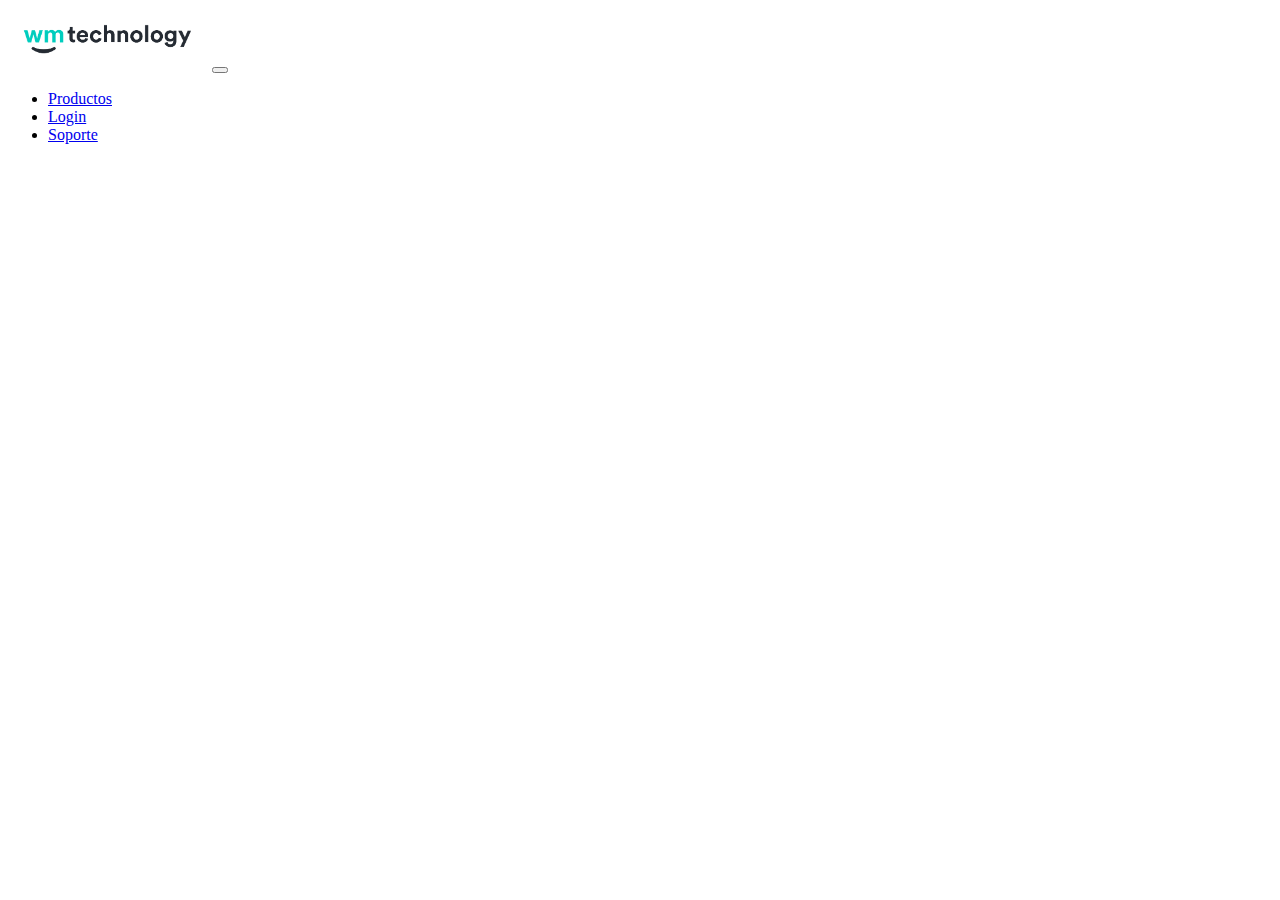
<file: Front/index.html>
<!DOCTYPE html>
<html lang="es">

<head>
  <meta charset="UTF-8" />
  <meta http-equiv="X-UA-Compatible" content="IE=edge" />
  <meta name="viewport" content="width=device-width, initial-scale=1.0" />
  <link rel="icon" href="img/favicon-32x32.png" type="png" />
  <title>CN03_wmessence</title>
  <link href="https://cdn.jsdelivr.net/npm/bootstrap@5.2.2/dist/css/bootstrap.min.css" rel="stylesheet"
    integrity="sha384-Zenh87qX5JnK2Jl0vWa8Ck2rdkQ2Bzep5IDxbcnCeuOxjzrPF/et3URy9Bv1WTRi" crossorigin="anonymous" />
</head>
<header>
  <nav class="navbar navbar-expand-lg bg-light">
    <div class="container-fluid">
      <a class="navbar-brand" href="#"><img src="img/wmtechnology_logo_2x.png" alt="wmtechnology"
          width="200" /></a>
      <button class="navbar-toggler" type="button" data-bs-toggle="collapse" data-bs-target="#navbarNav"
        aria-controls="navbarNav" aria-expanded="false" aria-label="Toggle navigation">
        <span class="navbar-toggler-icon"></span>
      </button>
      <div class="collapse navbar-collapse" id="navbarNav">
        <ul class="navbar-nav nav-tabs">
          <li class="nav-item">
            <a class="nav-link active fw-semibold" aria-current="page" href="Index.html">Productos</a>
          </li>
          <li class="nav-item">
            <a class="nav-link" href="Login.html">Login</a>
          </li>
          <li class="nav-item">
            <a class="nav-link" href="#">Soporte</a>
          </li>
        </ul>
      </div>
    </div>
  </nav>
</header>
<body>
  <main class="container d-flex justify-content-center align-items-center pt-2">
    <div class="row" id="Productos">
      <!-- <div class="col-md-6 col-lg-4 p-1">
            <div class="card mb-2 p-2 shadow h-100">
              <div class="row g-0">
                <div class="col-md-4" style="background-color: rgba(255,0,0,0.1);">
                  <img src="img/Camisetas/Base/camiseta-de-futbol.png" class="img-fluid rounded-start" alt="...">
                </div>
                <div class="col-md-8">
                  <div class="card-body">
                    <h5 class="card-title">Card title</h5>
                    <p class="card-text">This is a wider card with supporting text below as a natural lead-in to additional content. This content is a little bit longer.</p>
                    <p class="card-text"><small class="text-muted">Last updated 3 mins ago</small></p>
                  </div>
                </div>
              </div>
            </div>
          </div>
          <div class="col-md-6 col-lg-4 p-1">
            <div class="card mb-2 p-2 shadow h-100">
              <div class="row g-0">
                <div class="col-md-4" style="background-color: rgba(255,0,0,0.1);">
                  <img src="img/Camisetas/Base/camiseta-de-futbol.png" class="img-fluid rounded-start" alt="...">
                </div>
                <div class="col-md-8">
                  <div class="card-body">
                    <h5 class="card-title">Card title</h5>
                    <p class="card-text">This is a wider card with supporting text below as a natural lead-in to additional content. This content is a little bit longer.</p>
                    <p class="card-text"><small class="text-muted">Last updated 3 mins ago</small></p>
                  </div>
                </div>
              </div>
            </div>
          </div> -->
    </div>
    <!-- Scripts de JavaScritp -->
    <script src="scripts/ProductosScript.js"></script>
    <script src="https://cdn.jsdelivr.net/npm/bootstrap@5.2.2/dist/js/bootstrap.bundle.min.js"
      integrity="sha384-OERcA2EqjJCMA+/3y+gxIOqMEjwtxJY7qPCqsdltbNJuaOe923+mo//f6V8Qbsw3"
      crossorigin="anonymous"></script>
    <script src="https://cdn.jsdelivr.net/npm/bootstrap@5.2.2/dist/js/bootstrap.min.js"
      integrity="sha384-IDwe1+LCz02ROU9k972gdyvl+AESN10+x7tBKgc9I5HFtuNz0wWnPclzo6p9vxnk"
      crossorigin="anonymous"></script>
    <script src="https://cdn.jsdelivr.net/npm/@popperjs/core@2.11.6/dist/umd/popper.min.js"
      integrity="sha384-oBqDVmMz9ATKxIep9tiCxS/Z9fNfEXiDAYTujMAeBAsjFuCZSmKbSSUnQlmh/jp3"
      crossorigin="anonymous"></script>
  </main>
</body>

</html>
</file>
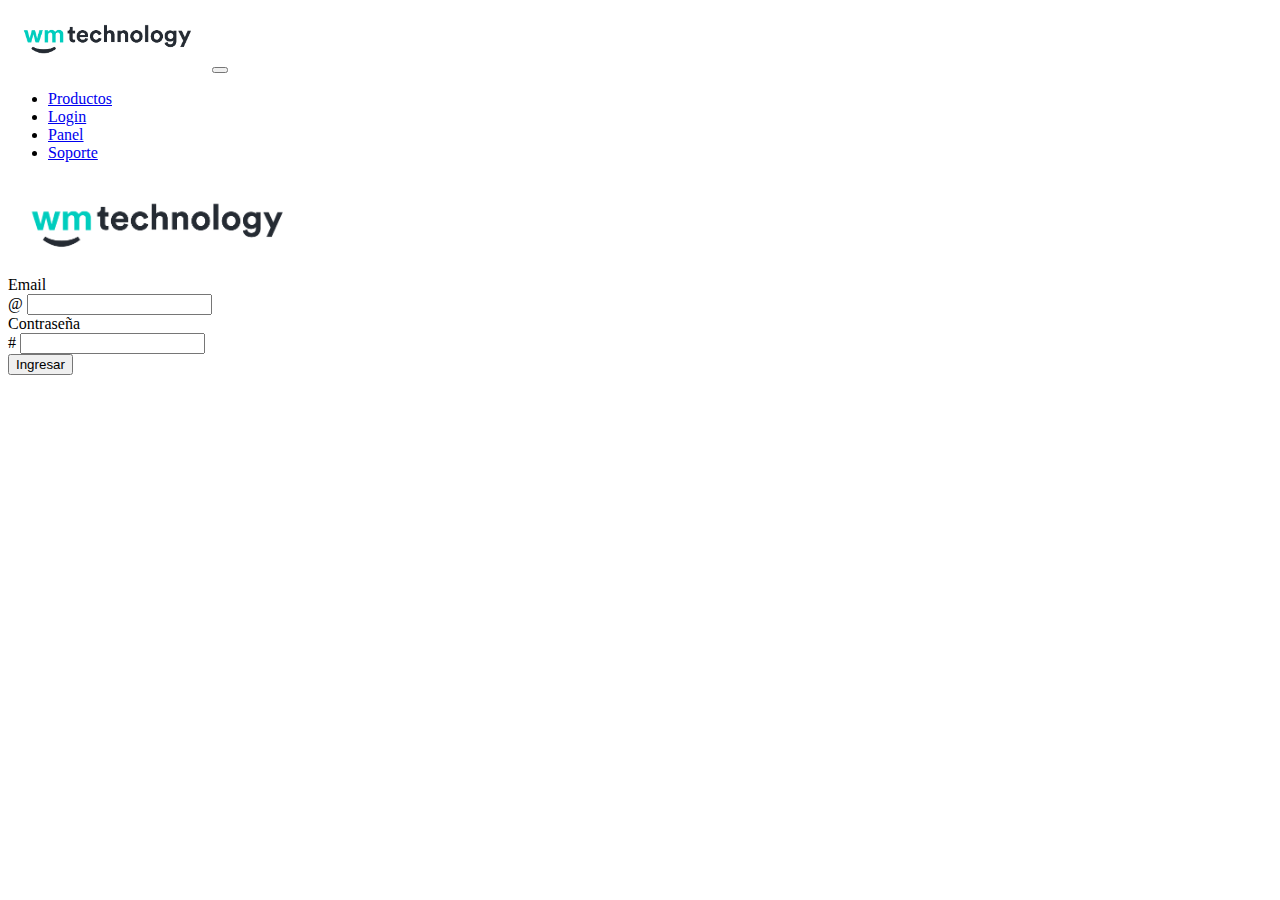
<file: Front/Login.html>
<!DOCTYPE html>
<html lang="es">

<head>
    <meta charset="UTF-8" />
    <meta http-equiv="X-UA-Compatible" content="IE=edge" />
    <meta name="viewport" content="width=device-width, initial-scale=1.0" />
    <link rel="icon" href="/Front/img/favicon-32x32.png" type="png" />
    <title>CN03_wmessence</title>
    <link href="https://cdn.jsdelivr.net/npm/bootstrap@5.2.2/dist/css/bootstrap.min.css" rel="stylesheet"
        integrity="sha384-Zenh87qX5JnK2Jl0vWa8Ck2rdkQ2Bzep5IDxbcnCeuOxjzrPF/et3URy9Bv1WTRi" crossorigin="anonymous" />
</head>
<header>
    <nav class="navbar navbar-expand-lg bg-light">
        <div class="container-fluid">
            <a class="navbar-brand" href="#"><img src="img/wmtechnology_logo_2x.png" alt="wmtechnology"
                    width="200" /></a>
            <button class="navbar-toggler" type="button" data-bs-toggle="collapse" data-bs-target="#navbarNav"
                aria-controls="navbarNav" aria-expanded="false" aria-label="Toggle navigation">
                <span class="navbar-toggler-icon"></span>
            </button>
            <div class="collapse navbar-collapse" id="navbarNav">
                <ul class="navbar-nav nav-tabs">
                    <li class="nav-item">
                        <a class="nav-link" href="Index.html">Productos</a>
                    </li>
                    <li class="nav-item">
                        <a class="nav-link active fw-semibold" aria-current="page" href="#">Login</a>
                    </li>
                    <li class="nav-item">
                        <a class="nav-link disabled" href="#">Panel</a>
                    </li>
                    <li class="nav-item">
                        <a class="nav-link" href="#">Soporte</a>
                    </li>
                </ul>
            </div>
        </div>
    </nav>
</header>

<body>
    <main class="container d-flex justify-content-center align-items-center pt-2 my-5">
        <div class="row">
            <div class="col-lg-12">
                <img src="img/wmtechnology_logo_2x.png" class="mx-auto d-block" alt="wmtechnology" width="300" />
                <form name="frm_login">
                    <div class="row mb-3">
                        <label for="inputEmail3" class="col-sm-2 col-form-label">Email</label>
                        <div class="input-group col-sm-10">
                            <span class="input-group-text">@</span>
                            <input name="usser" type="email" class="form-control" id="inputEmail3">
                        </div>
                    </div>
                    <div class="row mb-3">
                        <label for="inputPassword3" class="col-sm-2 col-form-label">Contraseña</label>
                        <div class="input-group col-sm-10">
                            <span class="input-group-text">#</span>
                            <input name="passwd" type="password" class="form-control" id="inputPassword3">
                        </div>
                    </div>
                    <div class="d-grid gap-2 d-md-flex justify-content-md-end my-5">
                        <button type="submit" onclick="login()" class="btn btn-primary btn-sm">Ingresar</button>
                    </div>
                </form>
            </div>
        </div>
    </main>

    <!-- Scripts de JavaScritp -->
    <script src="scripts/IndexScript.js"></script>
    <script src="https://cdn.jsdelivr.net/npm/bootstrap@5.2.2/dist/js/bootstrap.bundle.min.js"
        integrity="sha384-OERcA2EqjJCMA+/3y+gxIOqMEjwtxJY7qPCqsdltbNJuaOe923+mo//f6V8Qbsw3"
        crossorigin="anonymous"></script>
    <script src="https://cdn.jsdelivr.net/npm/bootstrap@5.2.2/dist/js/bootstrap.min.js"
        integrity="sha384-IDwe1+LCz02ROU9k972gdyvl+AESN10+x7tBKgc9I5HFtuNz0wWnPclzo6p9vxnk"
        crossorigin="anonymous"></script>
    <script src="https://cdn.jsdelivr.net/npm/@popperjs/core@2.11.6/dist/umd/popper.min.js"
        integrity="sha384-oBqDVmMz9ATKxIep9tiCxS/Z9fNfEXiDAYTujMAeBAsjFuCZSmKbSSUnQlmh/jp3"
        crossorigin="anonymous"></script>
</body>

</html>
</file>
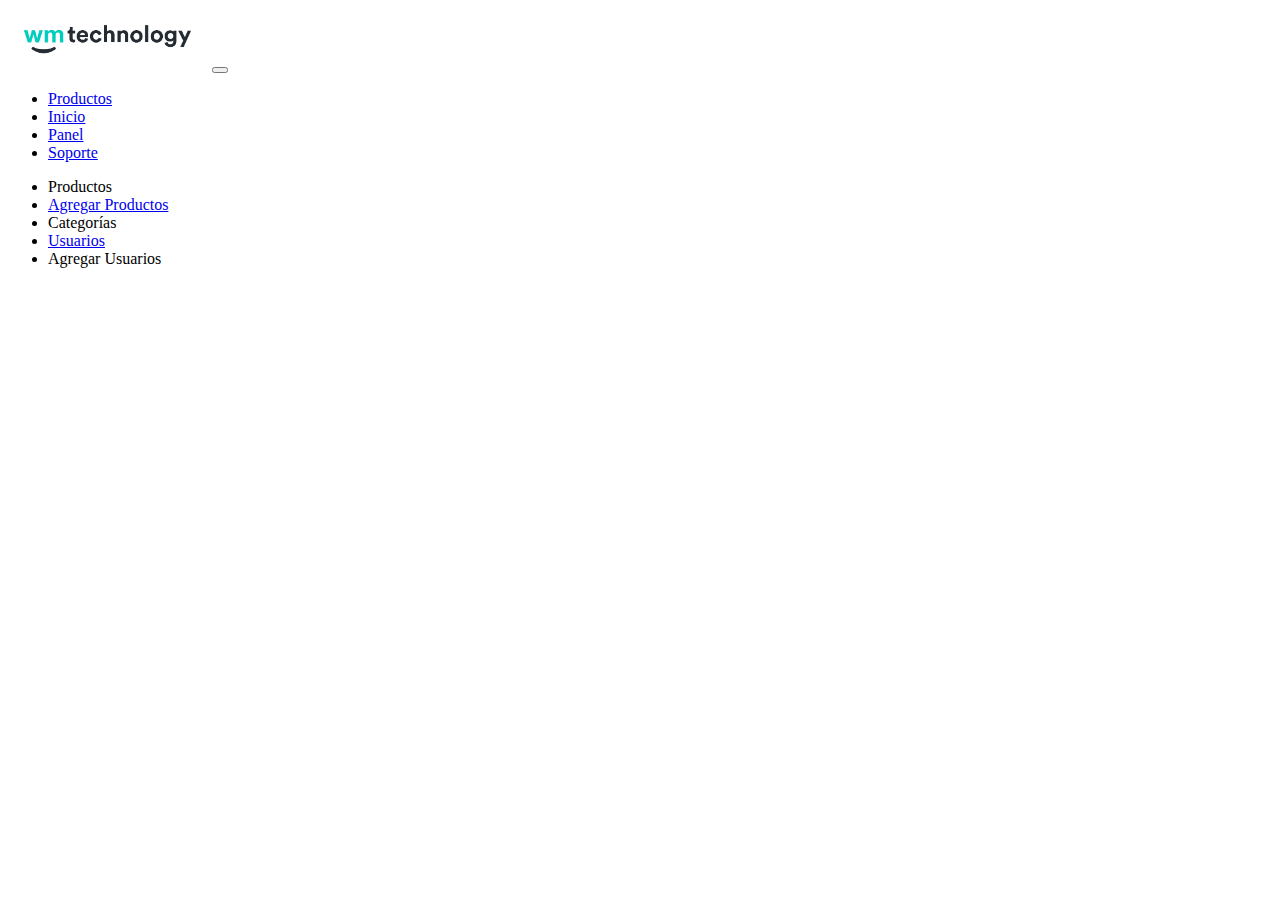
<file: Front/Panel.html>
<!DOCTYPE html>
<html lang="en">
    <head>
        <meta charset="UTF-8" />
        <meta http-equiv="X-UA-Compatible" content="IE=edge" />
        <meta name="viewport" content="width=device-width, initial-scale=1.0" />
        <link rel="icon" href="/Front/img/favicon-32x32.png" type="png" />
        <title>CN03_wmessence</title>
        <link href="https://cdn.jsdelivr.net/npm/bootstrap@5.2.2/dist/css/bootstrap.min.css" rel="stylesheet"
            integrity="sha384-Zenh87qX5JnK2Jl0vWa8Ck2rdkQ2Bzep5IDxbcnCeuOxjzrPF/et3URy9Bv1WTRi" crossorigin="anonymous" />
    </head>
    <header>
        <nav class="navbar navbar-expand-lg bg-light">
            <div class="container-fluid">
                <a class="navbar-brand" href="#"><img src="img/wmtechnology_logo_2x.png" alt="wmtechnology"
                        width="200" /></a>
                <button class="navbar-toggler" type="button" data-bs-toggle="collapse" data-bs-target="#navbarNav"
                    aria-controls="navbarNav" aria-expanded="false" aria-label="Toggle navigation">
                    <span class="navbar-toggler-icon"></span>
                </button>
                <div class="collapse navbar-collapse" id="navbarNav">
                    <ul class="navbar-nav nav-tabs">
                        <li class="nav-item">
                            <a class="nav-link" href="Index.html">Productos</a>
                        </li>
                        <li class="nav-item">
                            <a class="nav-link" aria-current="page" href="#">Inicio</a>
                        </li>
                        <li class="nav-item">
                            <a class="nav-link active fw-semibold" href="#">Panel</a>
                        </li>
                        <li class="nav-item">
                            <a class="nav-link disabled" href="#">Soporte</a>
                        </li>
                    </ul>
                </div>
            </div>
        </nav>
    </header>
<body>
    <main class="container justify-content-center align-items-center pt-2">
        <div class="row">
            <div class="card shadow col-3">
                <ul class="list-group list-group-flush">
                    <li class="list-group-item"><a>Productos</a></li>
                    <li class="list-group-item"><a href="Productos_Agregar.html">Agregar Productos</a></li>
                    <li class="list-group-item">Categorías</li>
                    <li class="list-group-item"><a href="Usuarios.html">Usuarios</a></li>
                    <li class="list-group-item">Agregar Usuarios</li>
                </ul>
            </div>
            <div class="col-lg-9">
                <article class="card shadow">
                    <div class="row g-3 p-4" id="tablas"></div>
            </div>
        </div>
        <!-- Scripts de JavaScritp -->
        <script src="scripts/PanelScript.js"></script>
        <script src="https://cdn.jsdelivr.net/npm/bootstrap@5.2.2/dist/js/bootstrap.bundle.min.js"
            integrity="sha384-OERcA2EqjJCMA+/3y+gxIOqMEjwtxJY7qPCqsdltbNJuaOe923+mo//f6V8Qbsw3"
            crossorigin="anonymous"></script>
        <script src="https://cdn.jsdelivr.net/npm/bootstrap@5.2.2/dist/js/bootstrap.min.js"
            integrity="sha384-IDwe1+LCz02ROU9k972gdyvl+AESN10+x7tBKgc9I5HFtuNz0wWnPclzo6p9vxnk"
            crossorigin="anonymous"></script>
        <script src="https://cdn.jsdelivr.net/npm/@popperjs/core@2.11.6/dist/umd/popper.min.js"
            integrity="sha384-oBqDVmMz9ATKxIep9tiCxS/Z9fNfEXiDAYTujMAeBAsjFuCZSmKbSSUnQlmh/jp3"
            crossorigin="anonymous"></script>
    </main>
</body>
</html>
</file>
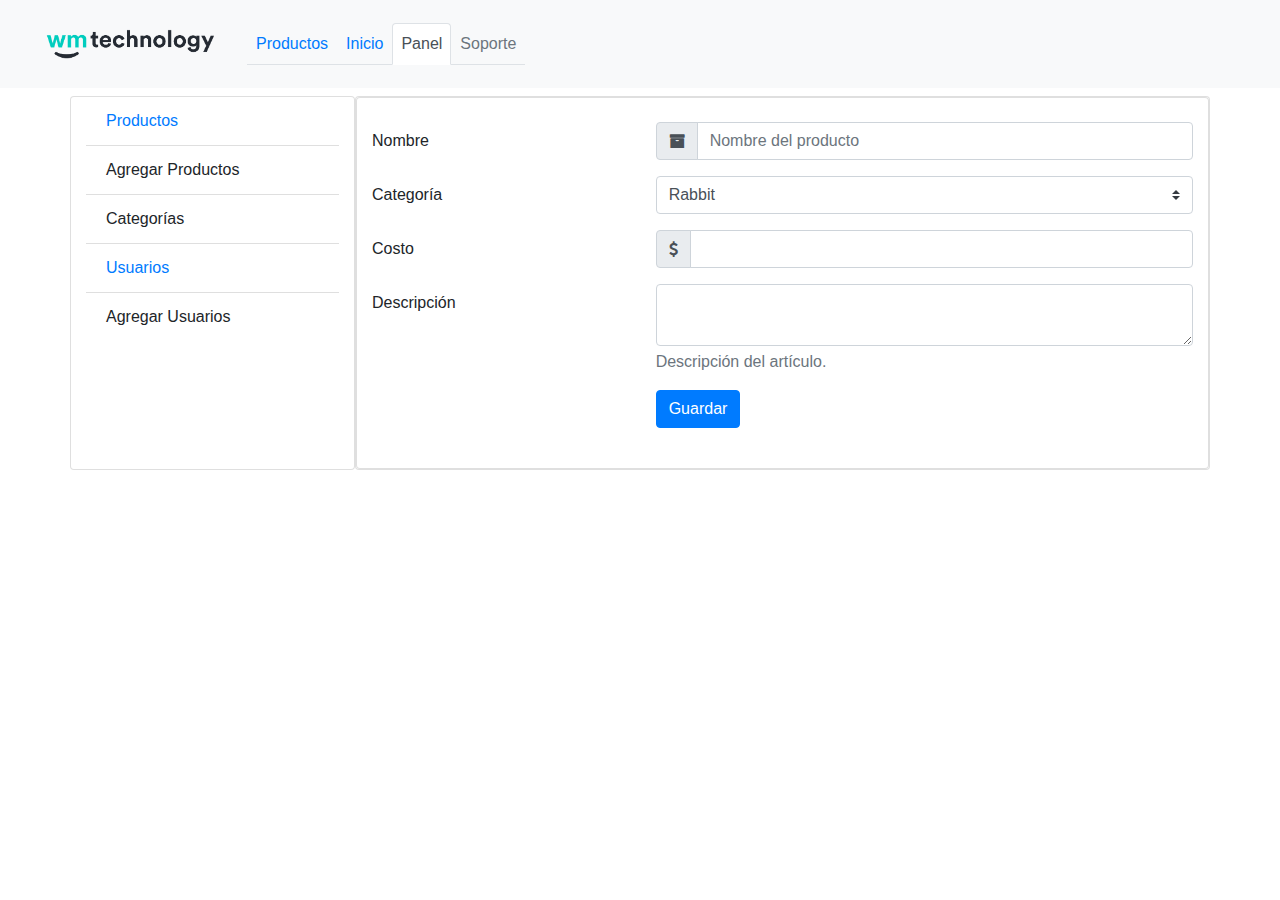
<file: Front/Productos_Agregar.html>
<!DOCTYPE html>
<html lang="en">

<head>
    <meta charset="UTF-8" />
    <meta http-equiv="X-UA-Compatible" content="IE=edge" />
    <meta name="viewport" content="width=device-width, initial-scale=1.0" />
    <link rel="icon" href="/Front/img/favicon-32x32.png" type="png" />
    <title>CN03_wmessence</title>
    <link href="https://cdn.jsdelivr.net/npm/bootstrap@5.2.2/dist/css/bootstrap.min.css" rel="stylesheet"
        integrity="sha384-Zenh87qX5JnK2Jl0vWa8Ck2rdkQ2Bzep5IDxbcnCeuOxjzrPF/et3URy9Bv1WTRi" crossorigin="anonymous" />
    <link rel="stylesheet" href="https://stackpath.bootstrapcdn.com/bootstrap/4.1.3/css/bootstrap.min.css"> 
    <link rel="stylesheet" href="https://maxcdn.bootstrapcdn.com/font-awesome/4.7.0/css/font-awesome.min.css">
    </head>
    <header>
        <nav class="navbar navbar-expand-lg bg-light">
            <div class="container-fluid">
                <a class="navbar-brand" href="#"><img src="img/wmtechnology_logo_2x.png" alt="wmtechnology"
                        width="200" /></a>
                <button class="navbar-toggler" type="button" data-bs-toggle="collapse" data-bs-target="#navbarNav"
                    aria-controls="navbarNav" aria-expanded="false" aria-label="Toggle navigation">
                    <span class="navbar-toggler-icon"></span>
                </button>
                <div class="collapse navbar-collapse" id="navbarNav">
                    <ul class="navbar-nav nav-tabs">
                        <li class="nav-item">
                            <a class="nav-link" href="Index.html">Productos</a>
                        </li>
                        <li class="nav-item">
                            <a class="nav-link" aria-current="page" href="#">Inicio</a>
                        </li>
                        <li class="nav-item">
                            <a class="nav-link active fw-semibold" href="#">Panel</a>
                        </li>
                        <li class="nav-item">
                            <a class="nav-link disabled" href="#">Soporte</a>
                        </li>
                    </ul>
                </div>
            </div>
        </nav>
    </header>
<body>
    <main class="container justify-content-center align-items-center pt-2">
        <div class="row">
            <div class="card shadow col-3">
                <ul class="list-group list-group-flush">
                    <li class="list-group-item"><a href="Panel.html">Productos</a></li>
                    <li class="list-group-item">Agregar Productos</li>
                    <li class="list-group-item">Categorías</li>
                    <li class="list-group-item"><a href="Usuarios.html">Usuarios</a></li>
                    <li class="list-group-item">Agregar Usuarios</li>
                </ul>
            </div>
            <div class="card shadow col-9">
                <div id="tablas"></div>
                <div class="row">
                    <div class="card shadow col-12">
                        <form class="my-4" name="ProductForm">
                            <div class="form-group row">
                                <label for="product_name" class="col-4 col-form-label">Nombre</label>
                                <div class="col-8">
                                    <div class="input-group">
                                        <div class="input-group-prepend">
                                            <div class="input-group-text">
                                                <i class="fa fa-archive"></i>
                                            </div>
                                        </div>
                                        <input id="product_name" name="product_name" placeholder="Nombre del producto" type="text"
                                            class="form-control">
                                    </div>
                                </div>
                            </div>
                            <div class="form-group row">
                                <label for="product_category" class="col-4 col-form-label">Categoría</label>
                                <div class="col-8">
                                    <select id="product_category" name="product_category" class="custom-select" required="">
                                        <option value="rabbit">Rabbit</option>
                                    </select>
                                </div>
                            </div>
                            <div class="form-group row">
                                <label for="product_cost" class="col-4 col-form-label">Costo</label>
                                <div class="col-8">
                                    <div class="input-group">
                                        <div class="input-group-prepend">
                                            <div class="input-group-text">
                                                <i class="fa fa-usd"></i>
                                            </div>
                                        </div>
                                        <input id="product_cost" name="product_cost" type="text" required="" class="form-control">
                                    </div>
                                </div>
                            </div>
                            <div class="form-group row">
                                <label for="product_description" class="col-4 col-form-label">Descripción</label>
                                <div class="col-8">
                                    <textarea id="product_description" name="product_description" cols="40" rows="2" class="form-control"
                                        aria-describedby="product_description_HelpBlock"></textarea>
                                    <span id="product_description_HelpBlock" class="form-text text-muted">Descripción del artículo.</span>
                                </div>
                            </div>
                            <div class="form-group row">
                                <div class="offset-4 col-8">
                                    <button name="submit" type="button" class="btn btn-primary" onclick="guardar()">Guardar</button>
                                </div>
                            </div>
                        </form>
                    </div>
                </div>
            </div>
        </div>
        <!-- Scripts de JavaScritp -->
        <!-- <script src="scripts/AdmonScript.js"></script> -->
        <script src="scripts/ProductosAgregarScript.js"></script>
        <script src="https://cdn.jsdelivr.net/npm/bootstrap@5.2.2/dist/js/bootstrap.bundle.min.js"
            integrity="sha384-OERcA2EqjJCMA+/3y+gxIOqMEjwtxJY7qPCqsdltbNJuaOe923+mo//f6V8Qbsw3"
            crossorigin="anonymous"></script>
        <script src="https://cdn.jsdelivr.net/npm/bootstrap@5.2.2/dist/js/bootstrap.min.js"
            integrity="sha384-IDwe1+LCz02ROU9k972gdyvl+AESN10+x7tBKgc9I5HFtuNz0wWnPclzo6p9vxnk"
            crossorigin="anonymous"></script>
        <script src="https://cdn.jsdelivr.net/npm/@popperjs/core@2.11.6/dist/umd/popper.min.js"
            integrity="sha384-oBqDVmMz9ATKxIep9tiCxS/Z9fNfEXiDAYTujMAeBAsjFuCZSmKbSSUnQlmh/jp3"
            crossorigin="anonymous"></script>
    </main>
</body>

</html>
</file>
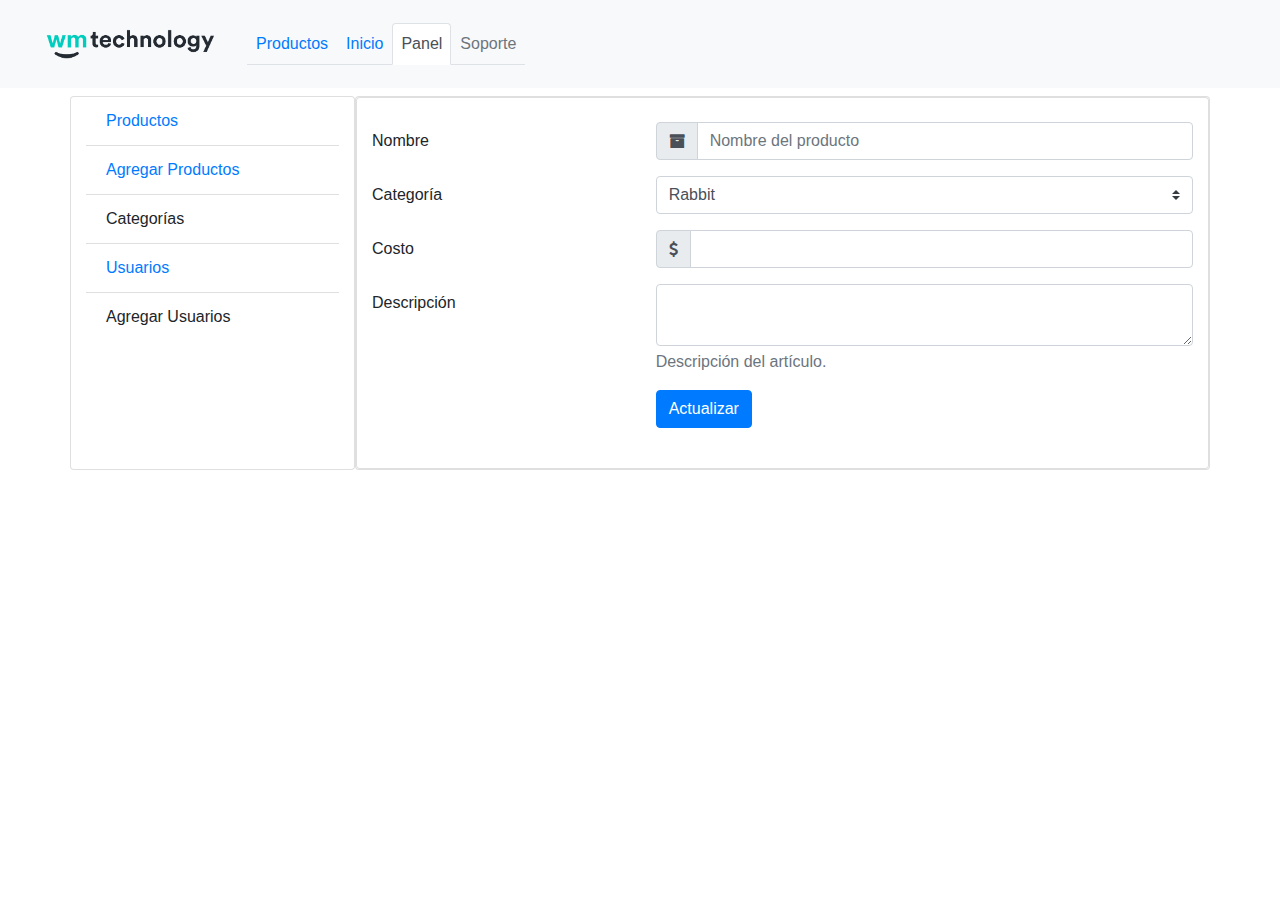
<file: Front/Productos_Editar.html>
<!DOCTYPE html>
<html lang="en">

<head>
    <meta charset="UTF-8" />
    <meta http-equiv="X-UA-Compatible" content="IE=edge" />
    <meta name="viewport" content="width=device-width, initial-scale=1.0" />
    <link rel="icon" href="/Front/img/favicon-32x32.png" type="png" />
    <title>CN03_wmessence</title>
    <link href="https://cdn.jsdelivr.net/npm/bootstrap@5.2.2/dist/css/bootstrap.min.css" rel="stylesheet"
        integrity="sha384-Zenh87qX5JnK2Jl0vWa8Ck2rdkQ2Bzep5IDxbcnCeuOxjzrPF/et3URy9Bv1WTRi" crossorigin="anonymous" />
    <link rel="stylesheet" href="https://stackpath.bootstrapcdn.com/bootstrap/4.1.3/css/bootstrap.min.css"> 
    <link rel="stylesheet" href="https://maxcdn.bootstrapcdn.com/font-awesome/4.7.0/css/font-awesome.min.css">
    </head>
    <header>
        <nav class="navbar navbar-expand-lg bg-light">
            <div class="container-fluid">
                <a class="navbar-brand" href="#"><img src="img/wmtechnology_logo_2x.png" alt="wmtechnology"
                        width="200" /></a>
                <button class="navbar-toggler" type="button" data-bs-toggle="collapse" data-bs-target="#navbarNav"
                    aria-controls="navbarNav" aria-expanded="false" aria-label="Toggle navigation">
                    <span class="navbar-toggler-icon"></span>
                </button>
                <div class="collapse navbar-collapse" id="navbarNav">
                    <ul class="navbar-nav nav-tabs">
                        <li class="nav-item">
                            <a class="nav-link" href="Index.html">Productos</a>
                        </li>
                        <li class="nav-item">
                            <a class="nav-link" aria-current="page" href="#">Inicio</a>
                        </li>
                        <li class="nav-item">
                            <a class="nav-link active fw-semibold" href="#">Panel</a>
                        </li>
                        <li class="nav-item">
                            <a class="nav-link disabled" href="#">Soporte</a>
                        </li>
                    </ul>
                </div>
            </div>
        </nav>
    </header>
<body>
    <main class="container justify-content-center align-items-center pt-2">
        <div class="row">
            <div class="card shadow col-3">
                <ul class="list-group list-group-flush">
                    <li class="list-group-item"><a href="Panel.html">Productos</a></li>
                    <li class="list-group-item"><a href="Productos_Agregar.html">Agregar Productos</a></li>
                    <li class="list-group-item">Categorías</li>
                    <li class="list-group-item"><a href="Usuarios.html">Usuarios</a></li>
                    <li class="list-group-item">Agregar Usuarios</li>
                </ul>
            </div>
            <div class="card shadow col-9">
                <div id="tablas"></div>
                <div class="row">
                    <div class="card shadow col-12">
                        <form class="my-4" name="ProductForm">
                            <div class="form-group row">
                                <label for="product_name" class="col-4 col-form-label">Nombre</label>
                                <div class="col-8">
                                    <div class="input-group">
                                        <div class="input-group-prepend">
                                            <div class="input-group-text">
                                                <i class="fa fa-archive"></i>
                                            </div>
                                        </div>
                                        <input id="product_name" name="product_name" placeholder="Nombre del producto" type="text"
                                            class="form-control">
                                    </div>
                                </div>
                            </div>
                            <div class="form-group row">
                                <label for="product_category" class="col-4 col-form-label">Categoría</label>
                                <div class="col-8">
                                    <select id="product_category" name="product_category" class="custom-select" required="">
                                        <option value="rabbit">Rabbit</option>
                                    </select>
                                </div>
                            </div>
                            <div class="form-group row">
                                <label for="product_cost" class="col-4 col-form-label">Costo</label>
                                <div class="col-8">
                                    <div class="input-group">
                                        <div class="input-group-prepend">
                                            <div class="input-group-text">
                                                <i class="fa fa-usd"></i>
                                            </div>
                                        </div>
                                        <input id="product_cost" name="product_cost" type="text" required="" class="form-control">
                                    </div>
                                </div>
                            </div>
                            <div class="form-group row">
                                <label for="product_description" class="col-4 col-form-label">Descripción</label>
                                <div class="col-8">
                                    <textarea id="product_description" name="product_description" cols="40" rows="2" class="form-control"
                                        aria-describedby="product_description_HelpBlock"></textarea>
                                    <span id="product_description_HelpBlock" class="form-text text-muted">Descripción del artículo.</span>
                                </div>
                            </div>
                            <div class="form-group row">
                                <div class="offset-4 col-8">
                                    <button name="submit" type="button" class="btn btn-primary" onclick="actualizar()">Actualizar</button>
                                </div>
                            </div>
                        </form>
                    </div>
                </div>
            </div>
        </div>
        <!-- Scripts de JavaScritp -->
        <!-- <script src="scripts/AdmonScript.js"></script> -->
        <script src="scripts/ProductosEditarScript.js"></script>
        <script src="https://cdn.jsdelivr.net/npm/bootstrap@5.2.2/dist/js/bootstrap.bundle.min.js"
            integrity="sha384-OERcA2EqjJCMA+/3y+gxIOqMEjwtxJY7qPCqsdltbNJuaOe923+mo//f6V8Qbsw3"
            crossorigin="anonymous"></script>
        <script src="https://cdn.jsdelivr.net/npm/bootstrap@5.2.2/dist/js/bootstrap.min.js"
            integrity="sha384-IDwe1+LCz02ROU9k972gdyvl+AESN10+x7tBKgc9I5HFtuNz0wWnPclzo6p9vxnk"
            crossorigin="anonymous"></script>
        <script src="https://cdn.jsdelivr.net/npm/@popperjs/core@2.11.6/dist/umd/popper.min.js"
            integrity="sha384-oBqDVmMz9ATKxIep9tiCxS/Z9fNfEXiDAYTujMAeBAsjFuCZSmKbSSUnQlmh/jp3"
            crossorigin="anonymous"></script>
    </main>
</body>

</html>
</file>
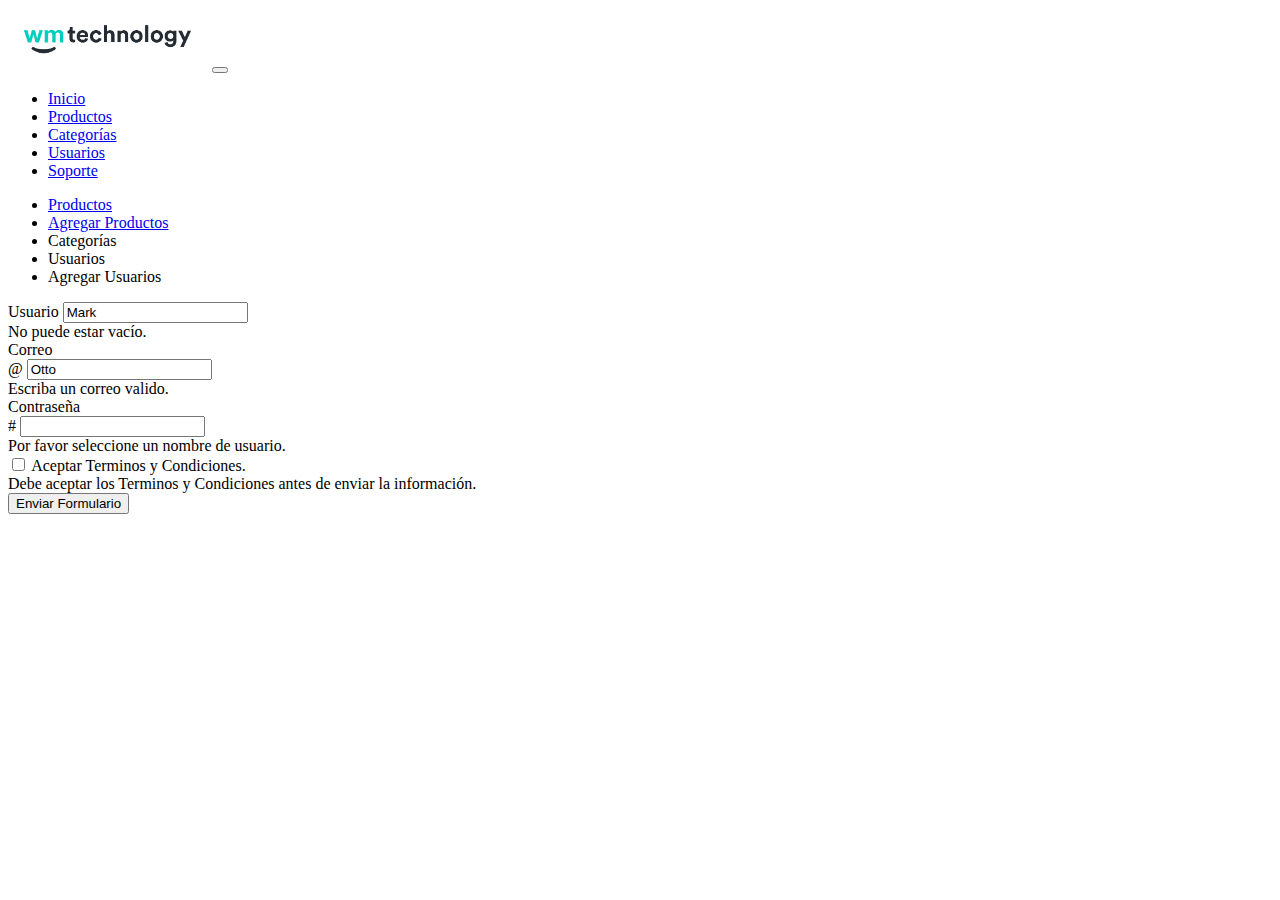
<file: Front/Usuarios.html>
<!DOCTYPE html>
<html lang="es">

<head>
    <meta charset="UTF-8" />
    <meta http-equiv="X-UA-Compatible" content="IE=edge" />
    <meta name="viewport" content="width=device-width, initial-scale=1.0" />
    <link rel="icon" href="/Front/img/favicon-32x32.png" type="png" />
    <title>CN03_wmessence</title>
    <link href="https://cdn.jsdelivr.net/npm/bootstrap@5.2.2/dist/css/bootstrap.min.css" rel="stylesheet"
        integrity="sha384-Zenh87qX5JnK2Jl0vWa8Ck2rdkQ2Bzep5IDxbcnCeuOxjzrPF/et3URy9Bv1WTRi" crossorigin="anonymous" />
</head>
<header>
    <nav class="navbar navbar-expand-lg bg-light">
        <div class="container-fluid">
            <a class="navbar-brand" href="Index.html"><img src="img/wmtechnology_logo_2x.png" alt="wmtechnology"
                    width="200" /></a>
            <button class="navbar-toggler" type="button" data-bs-toggle="collapse" data-bs-target="#navbarNav"
                aria-controls="navbarNav" aria-expanded="false" aria-label="Toggle navigation">
                <span class="navbar-toggler-icon"></span>
            </button>
            <div class="collapse navbar-collapse" id="navbarNav">
                <ul class="navbar-nav nav-tabs">
                    <li class="nav-item">
                        <a class="nav-link" href="Index.html">Inicio</a>
                    </li>
                    <li class="nav-item">
                        <a class="nav-link" href="Productos.html">Productos</a>
                    </li>
                    <li class="nav-item">
                        <a class="nav-link" href="#">Categorías</a>
                    </li>
                    <li class="nav-item">
                        <a class="nav-link active fw-semibold" aria-current="page" href="#">Usuarios</a>
                    </li>
                    <li class="nav-item">
                        <a class="nav-link" href="#">Soporte</a>
                    </li>
                    <!-- <li class="nav-item">
                <a class="nav-link disabled">Disabled</a>
                </li> -->
                </ul>
            </div>
        </div>
    </nav>
</header>

<body>
    <main class="container d-flex justify-content-center align-items-center pt-2">
        <div class="row">
            <div class="card shadow col-3">
                <ul class="list-group list-group-flush">
                    <li class="list-group-item"><a href="Panel.html">Productos</a></li>
                    <li class="list-group-item"><a href="Productos_Agregar.html">Agregar Productos</a></li>
                    <li class="list-group-item">Categorías</li>
                    <li class="list-group-item"><a>Usuarios</a></li>
                    <li class="list-group-item">Agregar Usuarios</li>
                </ul>
            </div>
            <div class="col-lg-9">
                <article class="card shadow">
                    <form class="row g-3 needs-validation p-3" novalidate name="FormAccess">
                        <div class="col-md-4">
                            <label for="validationCustom01" class="form-label">Usuario</label>
                            <input type="text" class="form-control" id="validationCustom01" value="Mark" name="usser_name" required />
                            <!-- <div class="valid-feedback">Bien!</div> -->
                            <div class="invalid-feedback">No puede estar vacío.</div>
                        </div>
                        <!-- <div class="col-md-4">
                            <label for="validationCustom02" class="form-label">Correo</label>
                            <input type="email" class="form-control" id="validationCustom02" value="Otto" required />
                            <div class="valid-feedback">Bien!</div>
                            <div class="invalid-feedback">Escriba un correo valido.</div>
                        </div> -->
                        <div class="col-md-4">
                            <label for="validationCustomEmail" class="form-label">Correo</label>
                            <div class="input-group has-validation">
                                <span class="input-group-text" id="inputGroupPrepend01">@</span>
                                <input type="email" class="form-control" id="validationCustomEmail" value="Otto"
                                    aria-describedby="inputGroupPrepend01" name="usser_email" required />
                                <div class="invalid-feedback">Escriba un correo valido.</div>
                            </div>
                        </div>
                        <div class="col-md-4">
                            <label for="validationCustomUsername" class="form-label">Contraseña</label>
                            <div class="input-group has-validation">
                                <span class="input-group-text" id="inputGroupPrepend02">#</span>
                                <input type="password" class="form-control" id="validationCustomUsername"
                                    aria-describedby="inputGroupPrepend02" name="usser_passwd" required />
                                <div class="invalid-feedback">Por favor seleccione un nombre de usuario.</div>
                            </div>
                        </div>
                        <div class="col-12">
                            <div class="form-check">
                                <input class="form-check-input" type="checkbox" value="" id="invalidCheck" required />
                                <label class="form-check-label" for="invalidCheck">
                                    Aceptar Terminos y Condiciones.
                                </label>
                                <div class="invalid-feedback">
                                    Debe aceptar los Terminos y Condiciones antes de enviar la información.
                                </div>
                            </div>
                        </div>
                        <div class="col-12">
                            <button class="btn btn-primary" onclick="Login()" type="submit">
                                Enviar Formulario   
                            </button>
                        </div>
                    </form>
                </article>
            </div>
        </div>
        <!-- Scripts de JavaScritp -->
        <script src="scripts/UsuariosScript.js"></script>
        <script src="https://cdn.jsdelivr.net/npm/bootstrap@5.2.2/dist/js/bootstrap.bundle.min.js"
            integrity="sha384-OERcA2EqjJCMA+/3y+gxIOqMEjwtxJY7qPCqsdltbNJuaOe923+mo//f6V8Qbsw3"
            crossorigin="anonymous"></script>
        <script src="https://cdn.jsdelivr.net/npm/bootstrap@5.2.2/dist/js/bootstrap.min.js"
            integrity="sha384-IDwe1+LCz02ROU9k972gdyvl+AESN10+x7tBKgc9I5HFtuNz0wWnPclzo6p9vxnk"
            crossorigin="anonymous"></script>
        <script src="https://cdn.jsdelivr.net/npm/@popperjs/core@2.11.6/dist/umd/popper.min.js"
            integrity="sha384-oBqDVmMz9ATKxIep9tiCxS/Z9fNfEXiDAYTujMAeBAsjFuCZSmKbSSUnQlmh/jp3"
            crossorigin="anonymous"></script>
    </main>
</body>

</html>
</file>
